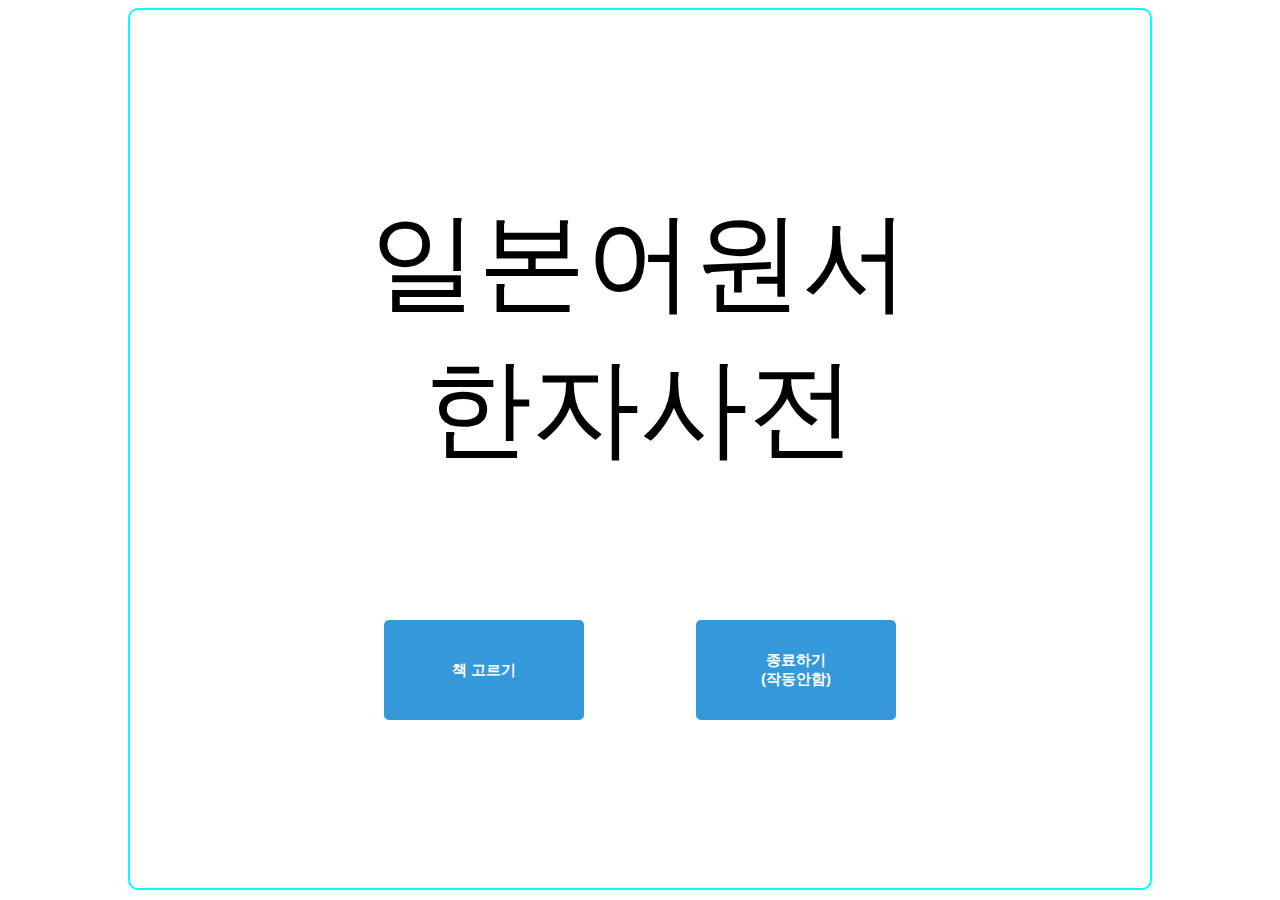
<file: index.html>
<!DOCTYPE html>
<html lang="en">
<head>
    <meta charset="UTF-8">
    <meta name="viewport" content="width=device-width, initial-scale=1.0">
    <title>japanbook dictionary</title>
    <link rel="stylesheet" href="style.css">
</head>
<body>
    <div class="box">
        <div class="maintitle">
            일본어원서<br>한자사전
        </div>
        <button type="button" class="select_book" onclick="location.href='select_book.html'">책 고르기</button>
        <button type="button " class="end" onclick="">종료하기<br>(작동안함)</button>
     
    </div>
</body>
</html>
</file>
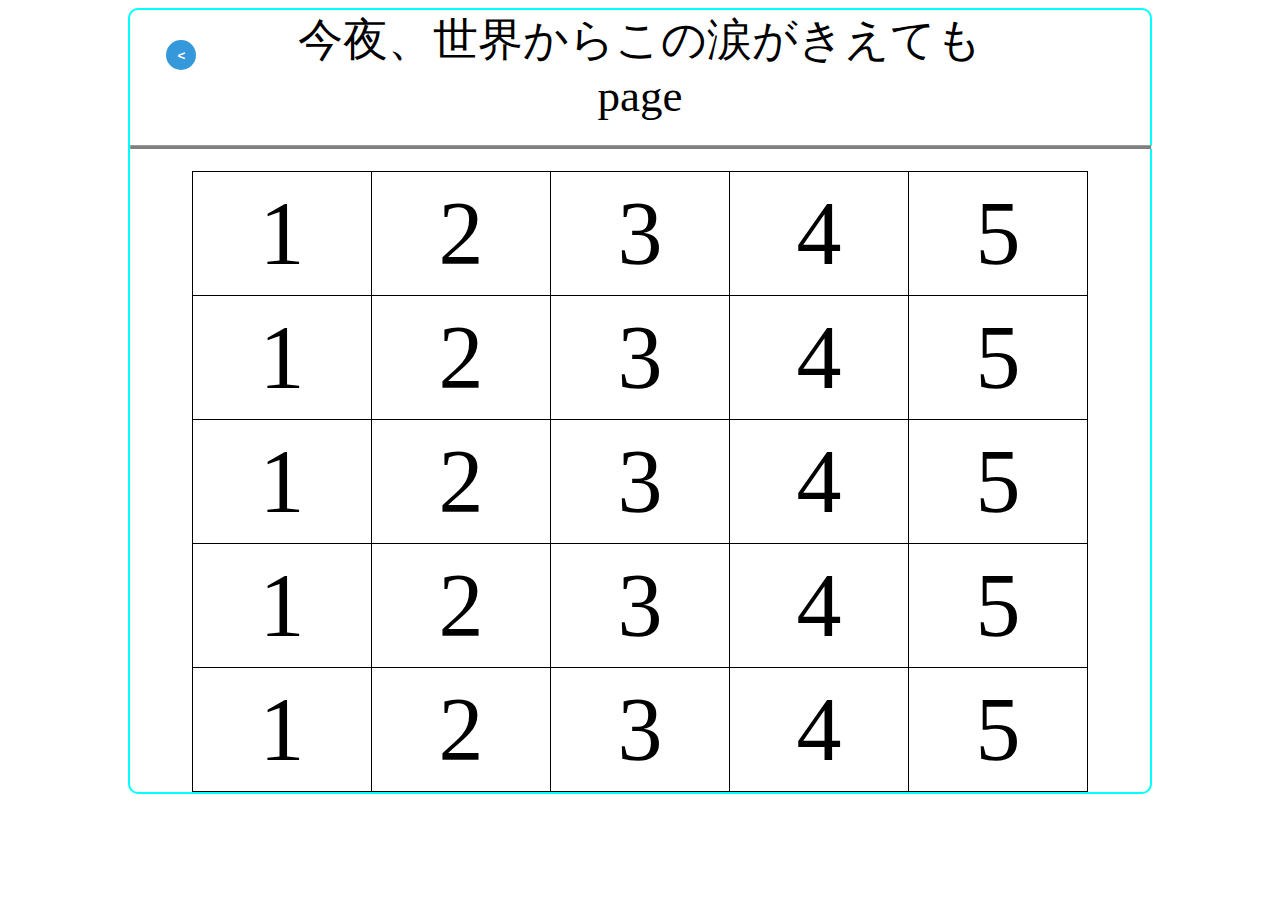
<file: konyanamida_P.html>
<!DOCTYPE html>
<html lang="en">
<head>
    <meta charset="UTF-8">
    <meta name="viewport" content="width=device-width, initial-scale=1.0">
    <title>japanbook dictionary</title>
    <link rel="stylesheet" href="style.css">
</head>
<body>
    <div class="pageselectbox">
        <button type="button" class="back_buttun" onclick="location.href='select_book.html'"><</button>
        <div class="pagetitle">
            今夜、世界からこの涙がきえても<br>page
            <hr class="line">
        </div>
        <div class="pageNumTableDiv">
            <table class="pageNumTable">
                <tbody>
                    <tr>
                        <td>1</td>
                        <td>2</td>
                        <td>3</td>
                        <td>4</td>
                        <td>5</td>
                    </tr>
                    <tr>
                        <td>1</td>
                        <td>2</td>
                        <td>3</td>
                        <td>4</td>
                        <td>5</td>
                    </tr>
                    <tr>
                        <td>1</td>
                        <td>2</td>
                        <td>3</td>
                        <td>4</td>
                        <td>5</td>

                    </tr>
                    <tr>
                        <td>1</td>
                        <td>2</td>
                        <td>3</td>
                        <td>4</td>
                        <td>5</td>
                    </tr>
                    <tr>
                        <td>1</td>
                        <td>2</td>
                        <td>3</td>
                        <td>4</td>
                        <td>5</td>
                    </tr>
                </tbody>
            </table>

        </div>
        
     
    </div>
    
</body>
</html>
</file>
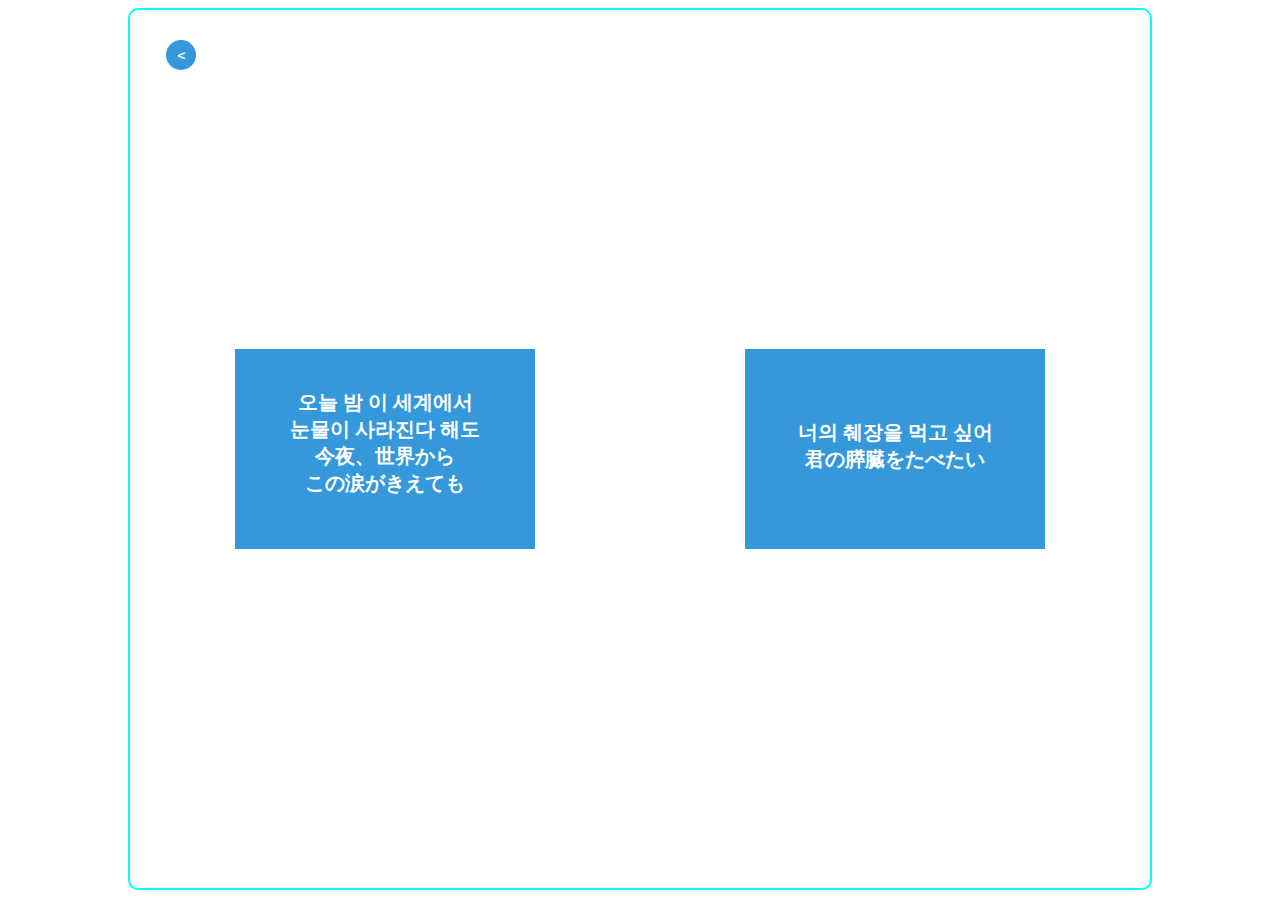
<file: select_book.html>
<!DOCTYPE html>
<html lang="en">
<head>
    <meta charset="UTF-8">
    <meta name="viewport" content="width=device-width, initial-scale=1.0">
    <title>japanbook dictionary</title>
    <link rel="stylesheet" href="style.css">
</head>
<body>
    <div class="selectbox">
        <button type="button" class="back_buttun" onclick="location.href='index.html'"><</button>
        <div class="konnyasekainamida" onclick="location.href='konyanamida_P.html'"">
            오늘 밤 이 세계에서<br>눈물이 사라진다 해도 <br>
            今夜、世界から<br>この涙がきえても
        </div>
        <div class="kimisuizou">
            너의 췌장을 먹고 싶어<br>
            君の膵臓をたべたい
        </div>
     
    </div>
    
</body>
</html>
</file>
<file: style.css>
.body{
    width: 100%;
    height: 100%;
    margin: 0;
}
.box {
    box-sizing: border-box;
    width: 80vw;
    height: 98vh;
    background-color: white;
    border: 2px aqua solid;
    border-radius: 10px;
    margin: 0 auto;

}
.maintitle{
    display: block;
    font-size: 12vh;
    width: auto;
    height: auto;
    margin: 20vh auto auto auto;
    text-align: center;

}

.select_book, .end{
    margin: 0 auto;
    display: inline-block;
    box-sizing: border-box;
    width: 200px;
    height: 100px;
    background-color: rgb(52,152,219);
    border-radius: 5px;
    border: 0;
    text-align: center;
    color: white;
    font-weight: bold;
    font-size: 15px;
}
.select_book{
    position: absolute;
    bottom: 20vh;
    left: 30vw;
    margin: 0 auto;
    float: left;
}

.end{
    position: absolute;
    bottom: 20vh;
    right: 30vw;
    margin: 0 auto;
    float: right;
}

.selectbox{
    box-sizing: border-box;
    display: flex;
    width: 80vw;
    height: 98vh;
    background-color: white;
    border: 2px aqua solid;
    border-radius: 10px;
    margin: 0 auto;
    justify-content: center;
    align-items: center;
}

.konnyasekainamida {
    box-sizing: border-box;
    width: 300px;
    height: 200px;
    text-align: center;
    background-color: rgb(52,152,219);
    color: white;
    font-size: 20px;
    font-weight: bold;
    margin: 0 auto;
    padding-top: 40px;
    
}
.kimisuizou{
    box-sizing: border-box;
    width: 300px;
    height: 200px;
    text-align: center;
    background-color: rgb(52,152,219);
    color: white;
    font-size: 20px;
    font-weight: bold;
    margin: 0 auto;
    padding-top: 70px;
}
.back_buttun{
    box-sizing: border-box;
    /* position: relative;
    bottom: 350px;
    right: 30px; */
    position: absolute;
    top: 40px;
    left: 13vw;
    width: 30px;
    height: 30px;
    border-radius: 50%;
    background-color: rgb(52,152,219);
    border: 0;
    color: white;
    font-weight: bold;
    margin: 0 auto;

    
}
.pageselectbox{
    box-sizing: border-box;
    display: flex;
    width: 80vw;
    height: 100%;
    background-color: white;
    border: 2px aqua solid;
    border-radius: 10px;
    margin: 0 auto;
    justify-content: center;
    align-items: center;
    flex-direction: column;
}
.pagetitle{
    box-sizing: border-box;
    width: 100%;
    height: 20%;
    display: flex;
    text-align: center;
    font-size: 5vh;
    flex-direction: column;
   
    
}

.line{
    width: 100% ;
    height: 3px;
    border-bottom:0px; 
    text-align:left; 
    margin-left: 0px;
    background-color: grey;
    
}

.pageNum{
    box-sizing: border-box;
    width: 100%;
    text-align: center;
    display: flex;
    align-content: center;
    align-items: center;
}
.pageNumTable{
    border-collapse: collapse;
    margin: 0 auto;
    width: 70vw;
    font-size: 10vh;
    text-align: center;
}
th,
td{
    border: 0.5px solid black;
    padding: 10px;
}
</file>
